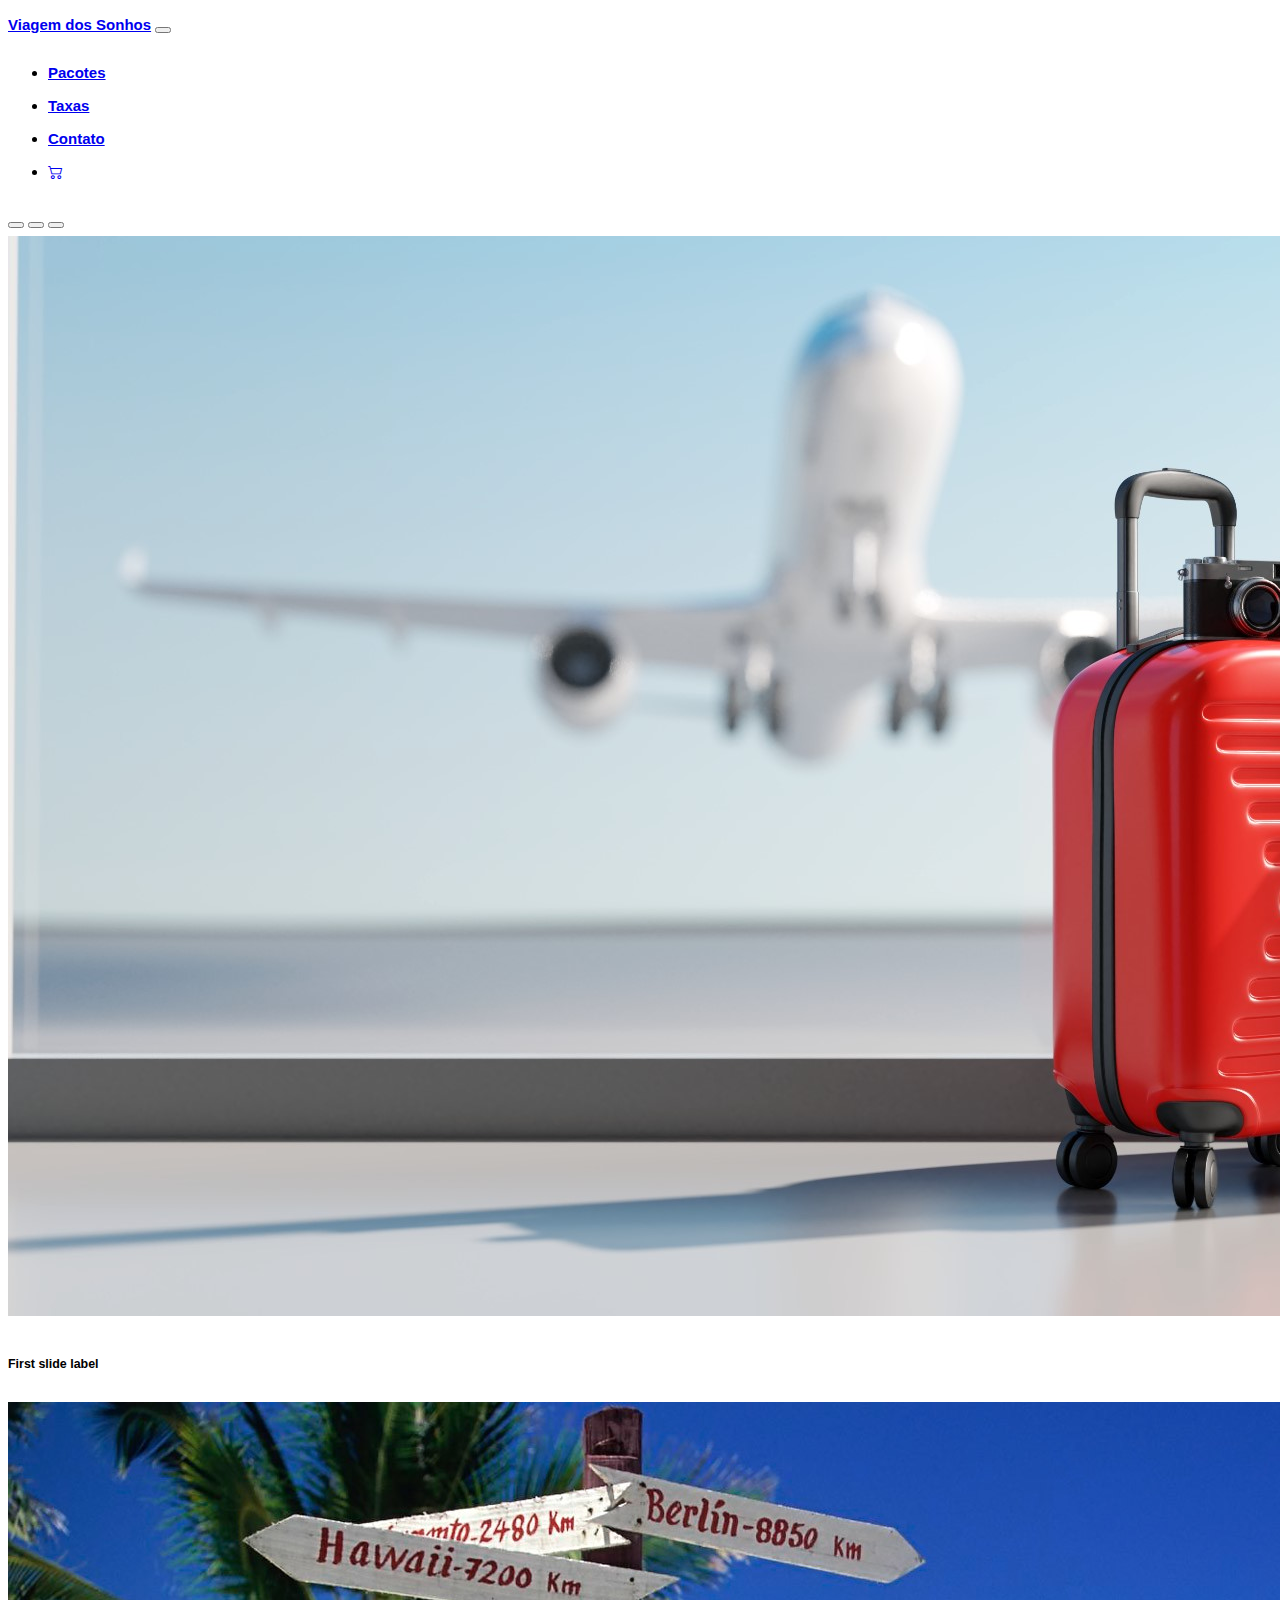
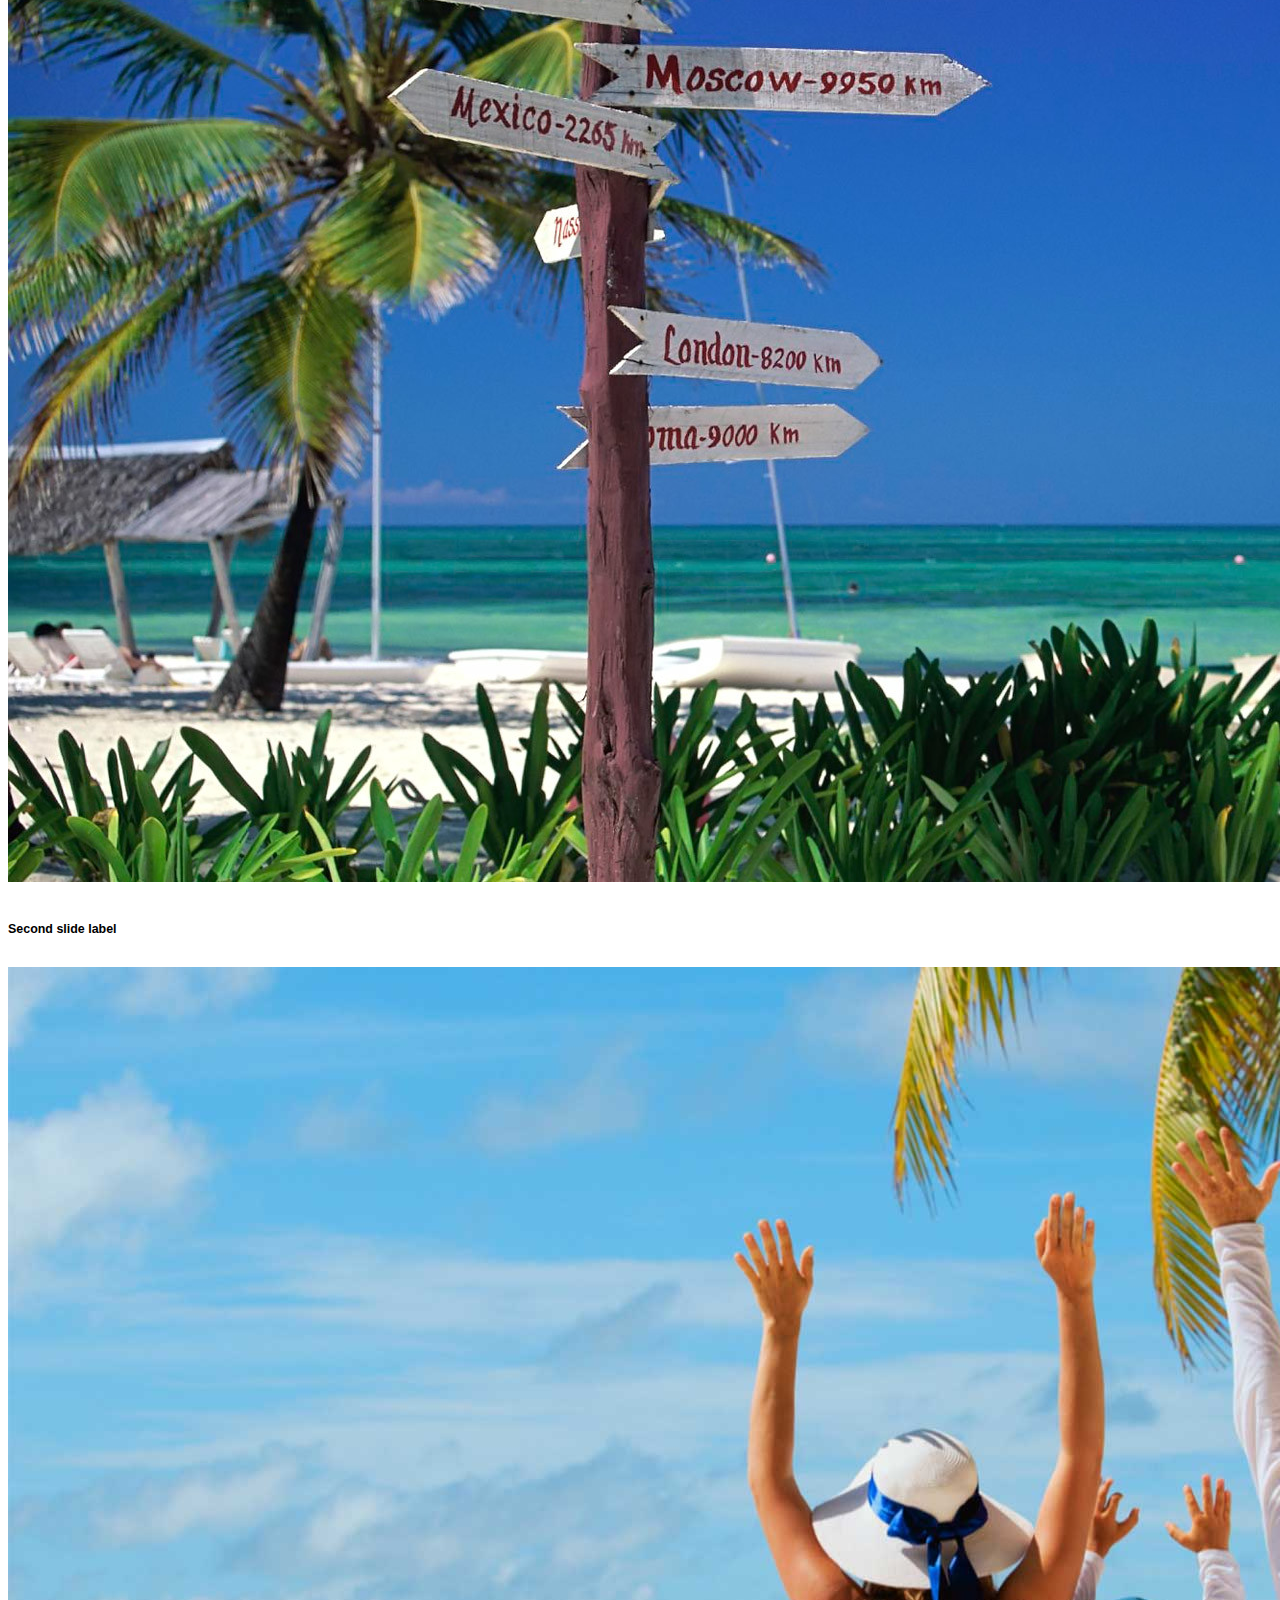
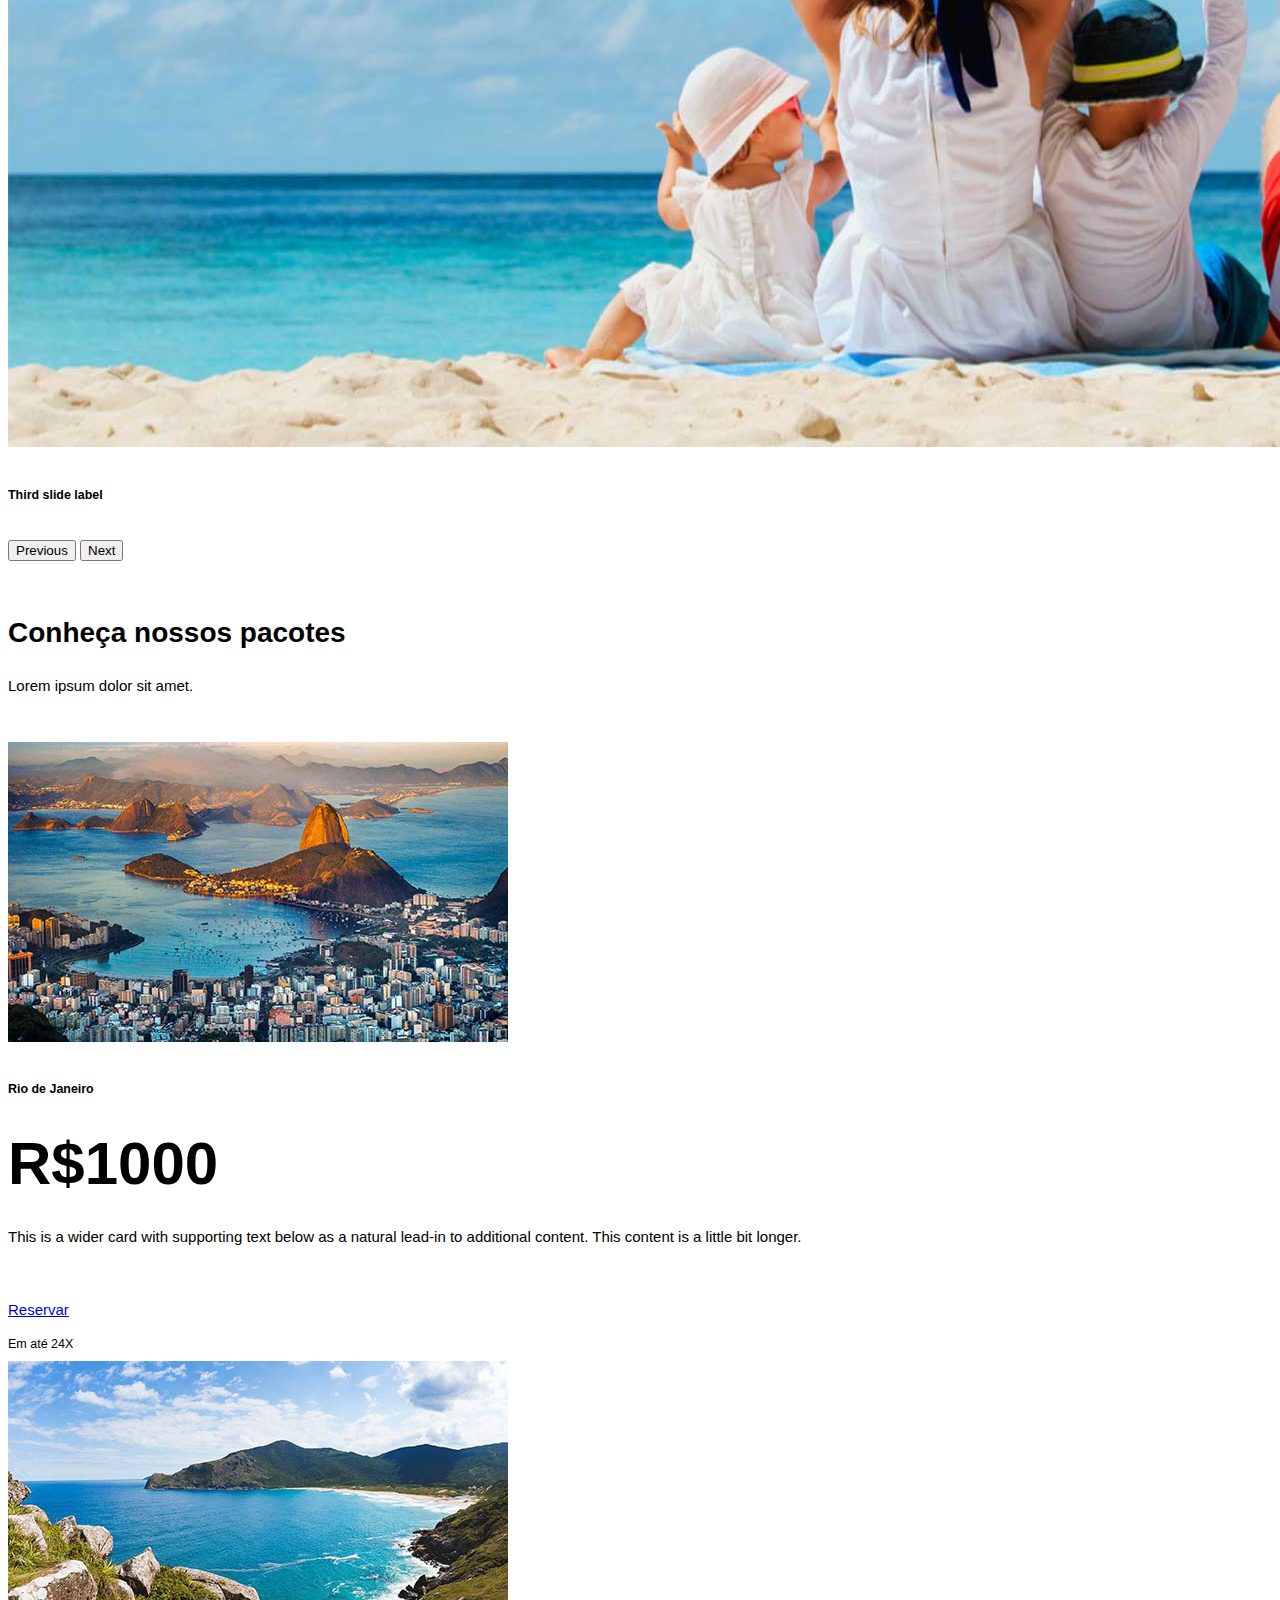
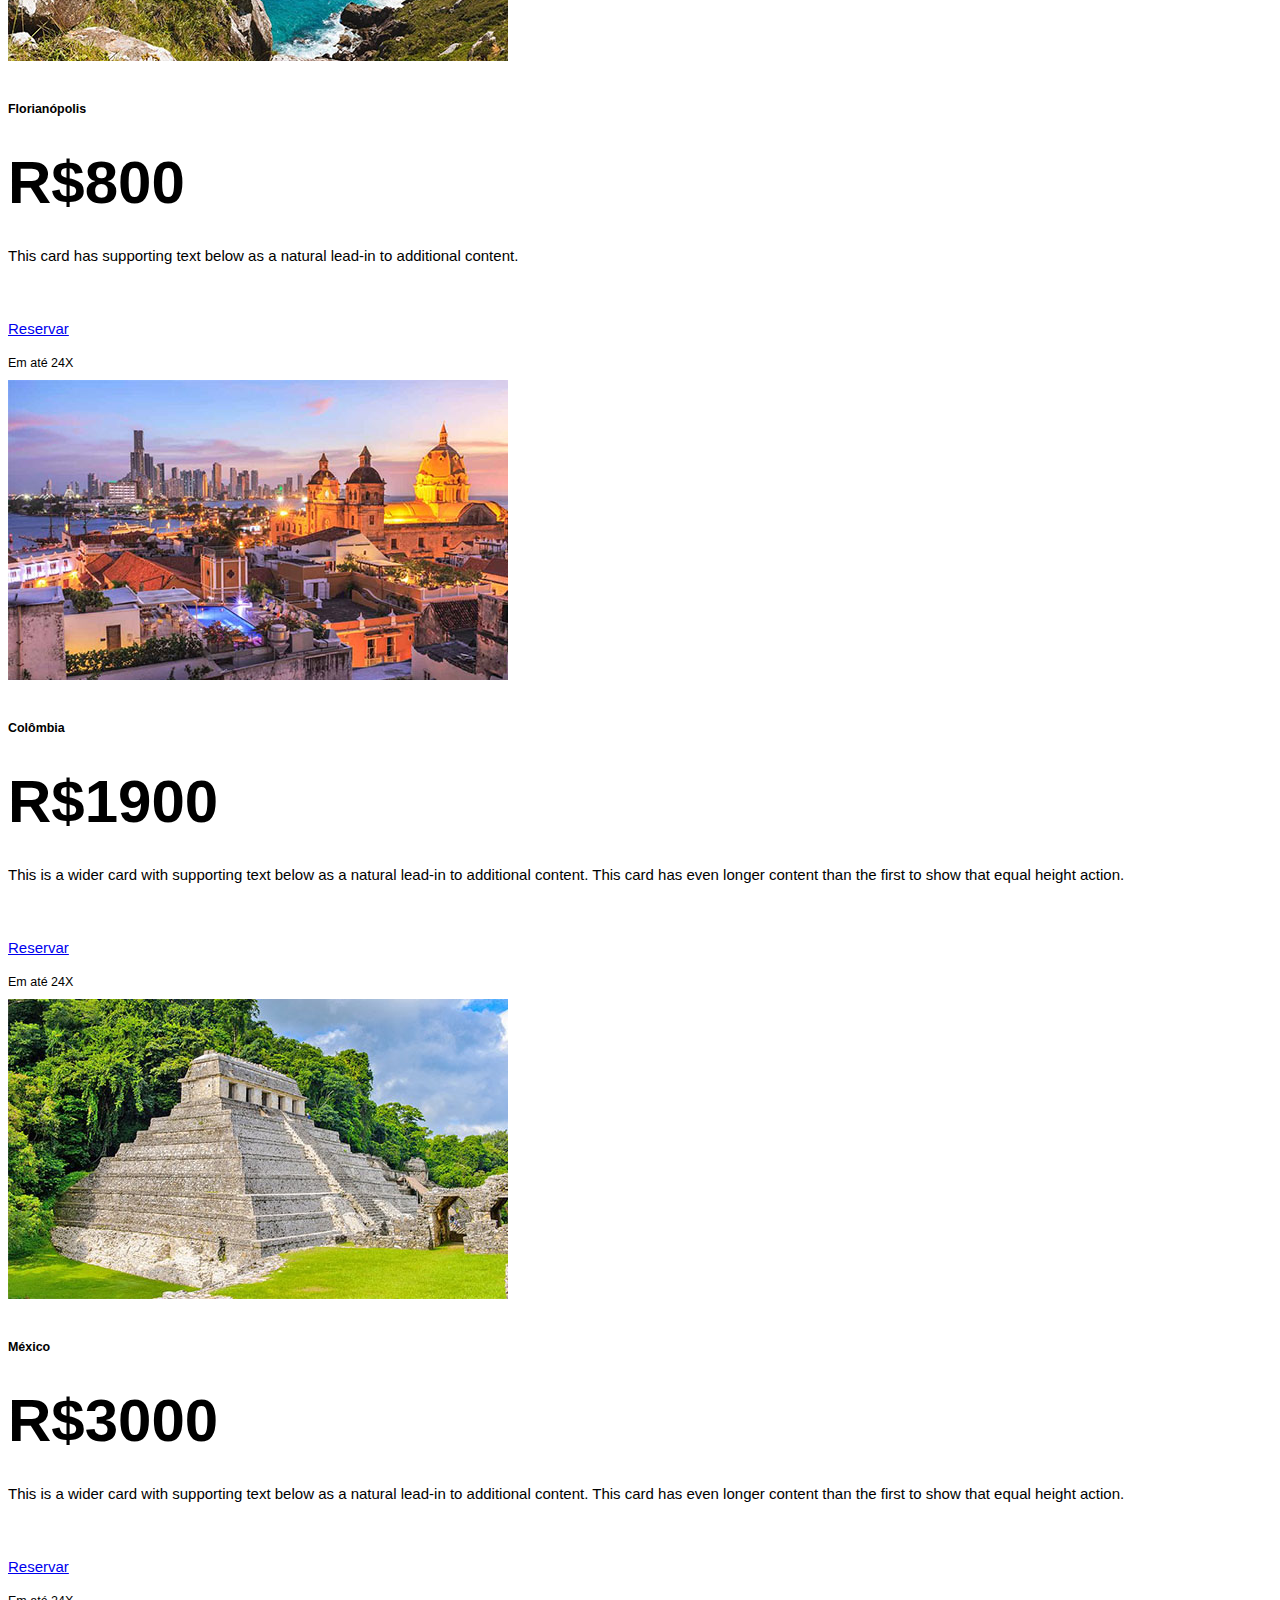
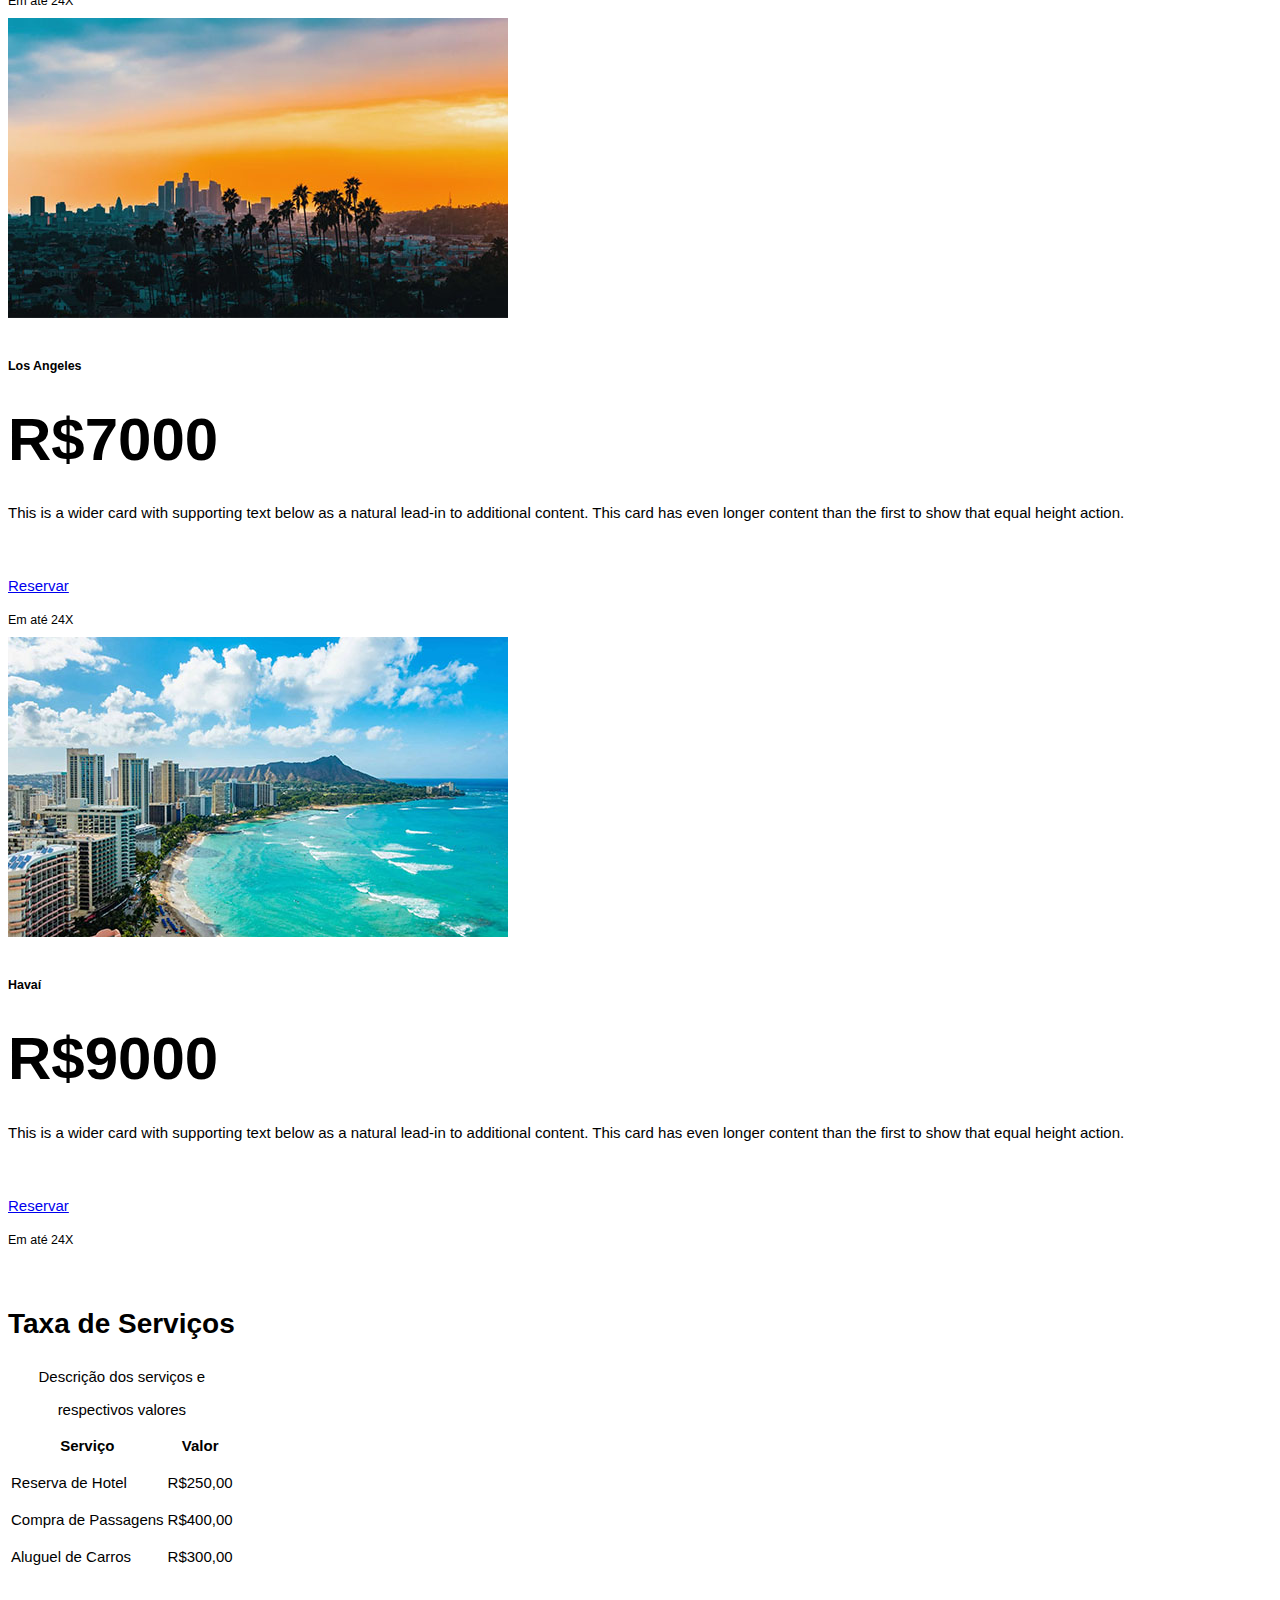
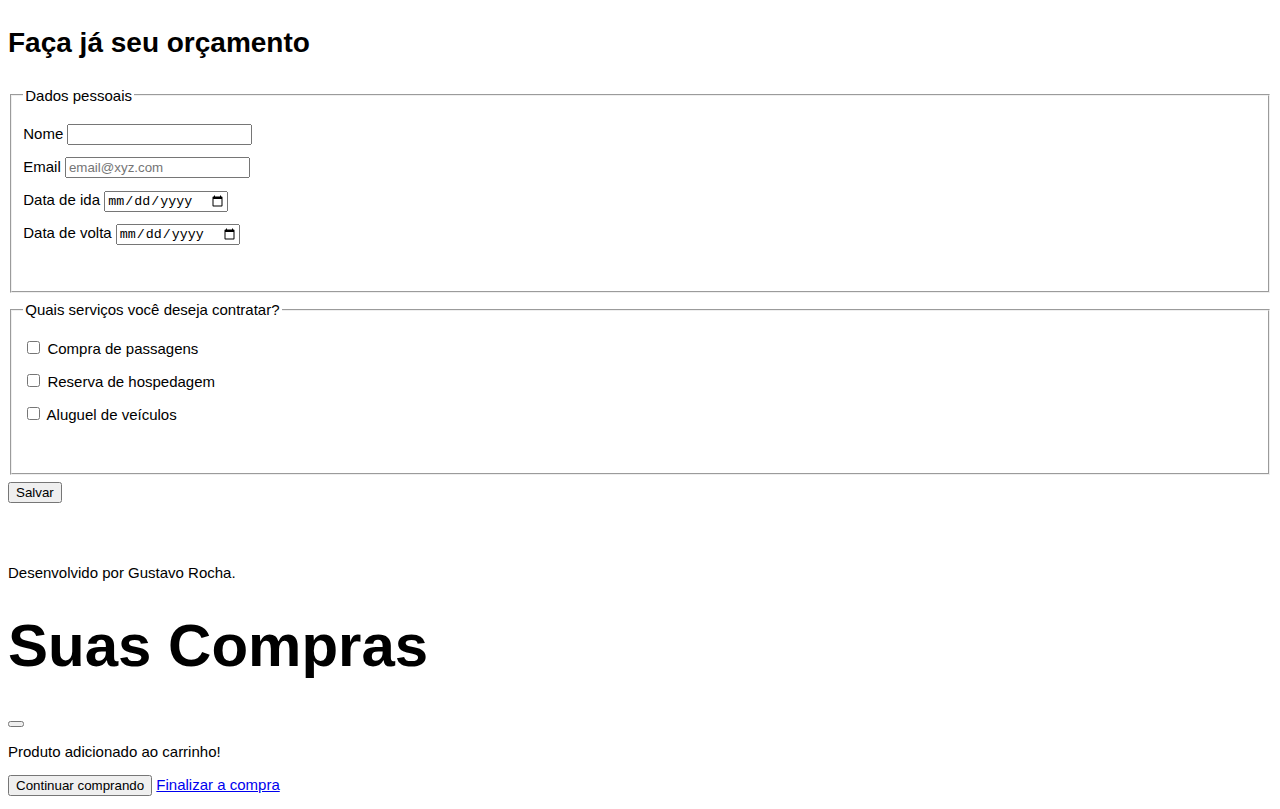
<file: index.html>
<!DOCTYPE html>
<html lang="pt-BR">

<head>
  <meta charset="UTF-8">
  <meta http-equiv="X-UA-Compatible" content="IE=edge">
  <meta name="viewport" content="width=device-width, initial-scale=1.0">
  <title>Viagem dos Sonhos</title>
  <link href="https://cdn.jsdelivr.net/npm/bootstrap@5.3.0-alpha3/dist/css/bootstrap.min.css" rel="stylesheet" integrity="sha384-KK94CHFLLe+nY2dmCWGMq91rCGa5gtU4mk92HdvYe+M/SXH301p5ILy+dN9+nJOZ" crossorigin="anonymous">
  <link rel="stylesheet" href="https://cdn.jsdelivr.net/npm/bootstrap-icons@1.10.5/font/bootstrap-icons.css">
  <link rel="stylesheet" href="./css/style.css">
</head>

<body>
  <header class="container-fluid p-2 bg-warning text-center">
    <nav class="navbar fixed-top navbar-expand-lg bg-warning">
      <div class="container-fluid">
        <a class="navbar-brand" href="#">Viagem dos Sonhos</a>
        <button class="navbar-toggler" type="button" data-bs-toggle="collapse" data-bs-target="#navbarSupportedContent"
          aria-controls="navbarSupportedContent" aria-expanded="false" aria-label="Toggle navigation">
          <span class="navbar-toggler-icon"></span>
        </button>
        <div class="collapse navbar-collapse justify-content-end" id="navbarSupportedContent">
          <ul class="navbar-nav">
            <li class="nav-item">
              <a class="nav-link" href="#pacotes">Pacotes</a>
            </li>
            <li class="nav-item">
              <a class="nav-link" href="#taxas">Taxas</a>
            </li>
            <li class="nav-item">
              <a class="nav-link" href="#contato">Contato</a>
            </li>
            <li class="nav-item">
              <a class="nav-link" href="checkout.html"><i class="bi bi-cart2"></i></a>
            </li>
          </ul>
        </div>
      </div>
    </nav>
    <div id="carouselExampleCaptions" class="carousel slide">
      <div class="carousel-indicators">
        <button type="button" data-bs-target="#carouselExampleCaptions" data-bs-slide-to="0" class="active"
          aria-current="true" aria-label="Slide 1"></button>
        <button type="button" data-bs-target="#carouselExampleCaptions" data-bs-slide-to="1"
          aria-label="Slide 2"></button>
        <button type="button" data-bs-target="#carouselExampleCaptions" data-bs-slide-to="2"
          aria-label="Slide 3"></button>
      </div>
      <div class="carousel-inner">
        <div class="carousel-item active">
          <img src="./img/carrosel/1.jpg" class="d-block w-100" alt="1">
          <div class="carousel-caption d-none d-md-block">
            <h5>First slide label</h5>
          </div>
        </div>
        <div class="carousel-item">
          <img src="./img/carrosel/2.jpg" class="d-block w-100" alt="2">
          <div class="carousel-caption d-none d-md-block">
            <h5>Second slide label</h5>

          </div>
        </div>
        <div class="carousel-item">
          <img src="./img/carrosel/3.jpg" class="d-block w-100" alt="3">
          <div class="carousel-caption d-none d-md-block">
            <h5>Third slide label</h5>
          </div>
        </div>
      </div>
      <button class="carousel-control-prev" type="button" data-bs-target="#carouselExampleCaptions"
        data-bs-slide="prev">
        <span class="carousel-control-prev-icon" aria-hidden="true"></span>
        <span class="visually-hidden">Previous</span>
      </button>
      <button class="carousel-control-next" type="button" data-bs-target="#carouselExampleCaptions"
        data-bs-slide="next">
        <span class="carousel-control-next-icon" aria-hidden="true"></span>
        <span class="visually-hidden">Next</span>
      </button>
    </div>
  </header>

  <section id="pacotes" class="container-fluid bg-light text-center p-4">
    <h2>Conheça nossos pacotes</h2>
    <p>Lorem ipsum dolor sit amet.</p>
    <div class="row row-cols-1 row-cols-md-3 g-4">
      <div class="col">
        <div class="card h-100">
          <img src="./img/pacotes/Rio de Janeiro.jpg" class="card-img-top" alt="Rio de Janeiro">
          <div class="card-body">
            <h5 class="card-title">Rio de Janeiro</h5>
            <h1 class="card-subtitle text-warning">R$1000</h1>
            <p class="card-text">This is a wider card with supporting text below as a natural lead-in to additional
              content. This content is a little bit longer.</p>
          </div>
          <a href="#" class="btn btn-primary" data-bs-toggle="modal" data-bs-target="#exampleModal">Reservar</a>
          <div class="card-footer">
            <small class="text-body-secondary">Em até 24X</small>
          </div>
        </div>
      </div>
      <div class="col">
        <div class="card h-100">
          <img src="img/pacotes/Florianópolis.jpg" class="card-img-top" alt="Florianópolis">
          <div class="card-body">
            <h5 class="card-title">Florianópolis</h5>
            <h1 class="card-subtitle text-warning">R$800</h1>
            <p class="card-text">This card has supporting text below as a natural lead-in to additional content.</p>
          </div>
          <a href="#" class="btn btn-primary" data-bs-toggle="modal" data-bs-target="#exampleModal">Reservar</a>
          <div class="card-footer">
            <small class="text-body-secondary">Em até 24X</small>
          </div>
        </div>
      </div>
      <div class="col">
        <div class="card h-100">
          <img src="img/pacotes/Colombia.jpg" class="card-img-top" alt="Colômbia">
          <div class="card-body">
            <h5 class="card-title">Colômbia</h5>
            <h1 class="card-subtitle text-warning">R$1900</h1>
            <p class="card-text">This is a wider card with supporting text below as a natural lead-in to additional
              content. This card has even longer content than the first to show that equal height action.</p>
          </div>
          <a href="#" class="btn btn-primary" data-bs-toggle="modal" data-bs-target="#exampleModal">Reservar</a>
          <div class="card-footer">
            <small class="text-body-secondary">Em até 24X</small>
          </div>
        </div>
      </div>
      <div class="col">
        <div class="card h-100">
          <img src="img/pacotes/Mexico.jpg" class="card-img-top" alt="México">
          <div class="card-body">
            <h5 class="card-title">México</h5>
            <h1 class="card-subtitle text-warning">R$3000</h1>
            <p class="card-text">This is a wider card with supporting text below as a natural lead-in to additional
              content. This card has even longer content than the first to show that equal height action.</p>
          </div>
          <a href="#" class="btn btn-primary" data-bs-toggle="modal" data-bs-target="#exampleModal">Reservar</a>
          <div class="card-footer">
            <small class="text-body-secondary">Em até 24X</small>
          </div>
        </div>
      </div>
      <div class="col">
        <div class="card h-100">
          <img src="img/pacotes/Los Angeles.jpg" class="card-img-top" alt="Los Angeles">
          <div class="card-body">
            <h5 class="card-title">Los Angeles</h5>
            <h1 class="card-subtitle text-warning">R$7000</h1>
            <p class="card-text">This is a wider card with supporting text below as a natural lead-in to additional
              content. This card has even longer content than the first to show that equal height action.</p>
          </div>
          <a href="#" class="btn btn-primary" data-bs-toggle="modal" data-bs-target="#exampleModal">Reservar</a>
          <div class="card-footer">
            <small class="text-body-secondary">Em até 24X</small>
          </div>
        </div>
      </div>
      <div class="col">
        <div class="card h-100">
          <img src="img/pacotes/Havaí.jpg" class="card-img-top" alt="Havaí">
          <div class="card-body">
            <h5 class="card-title">Havaí</h5>
            <h1 class="card-subtitle text-warning">R$9000</h1>
            <p class="card-text">This is a wider card with supporting text below as a natural lead-in to additional
              content. This card has even longer content than the first to show that equal height action.</p>
          </div>
          <a href="#" class="btn btn-primary" data-bs-toggle="modal" data-bs-target="#exampleModal">Reservar</a>
          <div class="card-footer">
            <small class="text-body-secondary">Em até 24X</small>
          </div>
        </div>
      </div>

  </section>

  <section id="taxas" class="container-fluid bg-warning text-xl-center p-3">
    <h2>Taxa de Serviços</h2>

    <table class="table table-light table-striped table-hover table-bordered border-dark border">
      <caption>Descrição dos serviços e respectivos valores</caption>
      <thead class="table-dark">
        <tr>
          <th>Serviço</th>
          <th>Valor</th>
        </tr>
      </thead>
      <tbody class="table-group-divider">
        <tr>
          <td>Reserva de Hotel</td>
          <td>R$250,00</td>
        </tr>
        <tr>
          <td>Compra de Passagens</td>
          <td>R$400,00</td>
        </tr>
        <tr>
          <td>Aluguel de Carros</td>
          <td>R$300,00</td>
        </tr>
      </tbody>
    </table>
  </section>

  <section id="contato" class="container-fluid bg-light p-4">
    <h2 class="text-center">Faça já seu orçamento</h2>
    <form method="GET" action="">

      <fieldset>
        <legend>Dados pessoais</legend>
        <div class="mb-3">
          <label class="form-label" for="nome">Nome</label>
          <input type="text" class="form-control" name="nome" id="nome">
        </div>
        <div class="mb-3">
          <label class="form-label" for="email">Email</label>
          <input type="email" class="form-control" name="email" placeholder="email@xyz.com" required id="email">
        </div>
        <div class="mb-3">
          <label class="form-label" for="dataIda">Data de ida</label>
          <input type="date" class="form-control" name="dataIda" id="dataIda">
        </div>
        <div class="mb-3">
          <label class="form-label" for="dataVolta">Data de volta</label>
          <input type="date" class="form-control" name="dataVolta" id="dataVotla">
        </div><br>
      </fieldset>

      <fieldset>
        <legend>Quais serviços você deseja contratar?</legend>
        <div class="form-check">
          <input type="checkbox" class="form-check-input" name="passagens" value="Passagens" id="compraPassagens">
          <label class="form-check-label" for="compraPassagens">Compra de passagens</label>
        </div>
        <div class="form-check">
          <input type="checkbox" class="form-check-input" name="hospedagem" value="Hospedagem" id="reservaHospedagem">
          <label class="form-check-label" for="reservaHospedagem">Reserva de hospedagem</label>
        </div>
        <div class="form-check">
          <input type="checkbox" class="form-check-input" name="aluguelVeiculos" value="Aluguel de veículos"
            id="aluguelVeiculos">
          <label class="form-check-label" for="aluguelVeiculos">Aluguel de veículos</label>
        </div><br>
      </fieldset>

      <button class="btn btn-primary">Salvar</button><br><br>

    </form>
  </section>

  <footer class="container-fluid bg-warning text-center p-1">
    <p>Desenvolvido por Gustavo Rocha.</p>
  </footer>

  <script src="https://cdn.jsdelivr.net/npm/bootstrap@5.3.0-alpha3/dist/js/bootstrap.bundle.min.js"
    integrity="sha384-ENjdO4Dr2bkBIFxQpeoTz1HIcje39Wm4jDKdf19U8gI4ddQ3GYNS7NTKfAdVQSZe"
    crossorigin="anonymous"></script>
</body>

<div class="modal fade" id="exampleModal" tabindex="-1" aria-labelledby="exampleModalLabel" aria-hidden="true">
  <div class="modal-dialog">
    <div class="modal-content">
      <div class="modal-header">
        <h1 class="modal-title fs-5" id="exampleModalLabel">Suas Compras</h1>
        <button type="button" class="btn-close" data-bs-dismiss="modal" aria-label="Close"></button>
      </div>
      <div class="modal-body">
        Produto adicionado ao carrinho!
      </div>
      <div class="modal-footer">
        <button type="button" class="btn btn-success" data-bs-dismiss="modal">Continuar comprando</button>
        <a href="checkout.html" type="button" class="btn btn-primary">Finalizar a compra</a>
      </div>
    </div>
  </div>
</div>

</html>
</file>
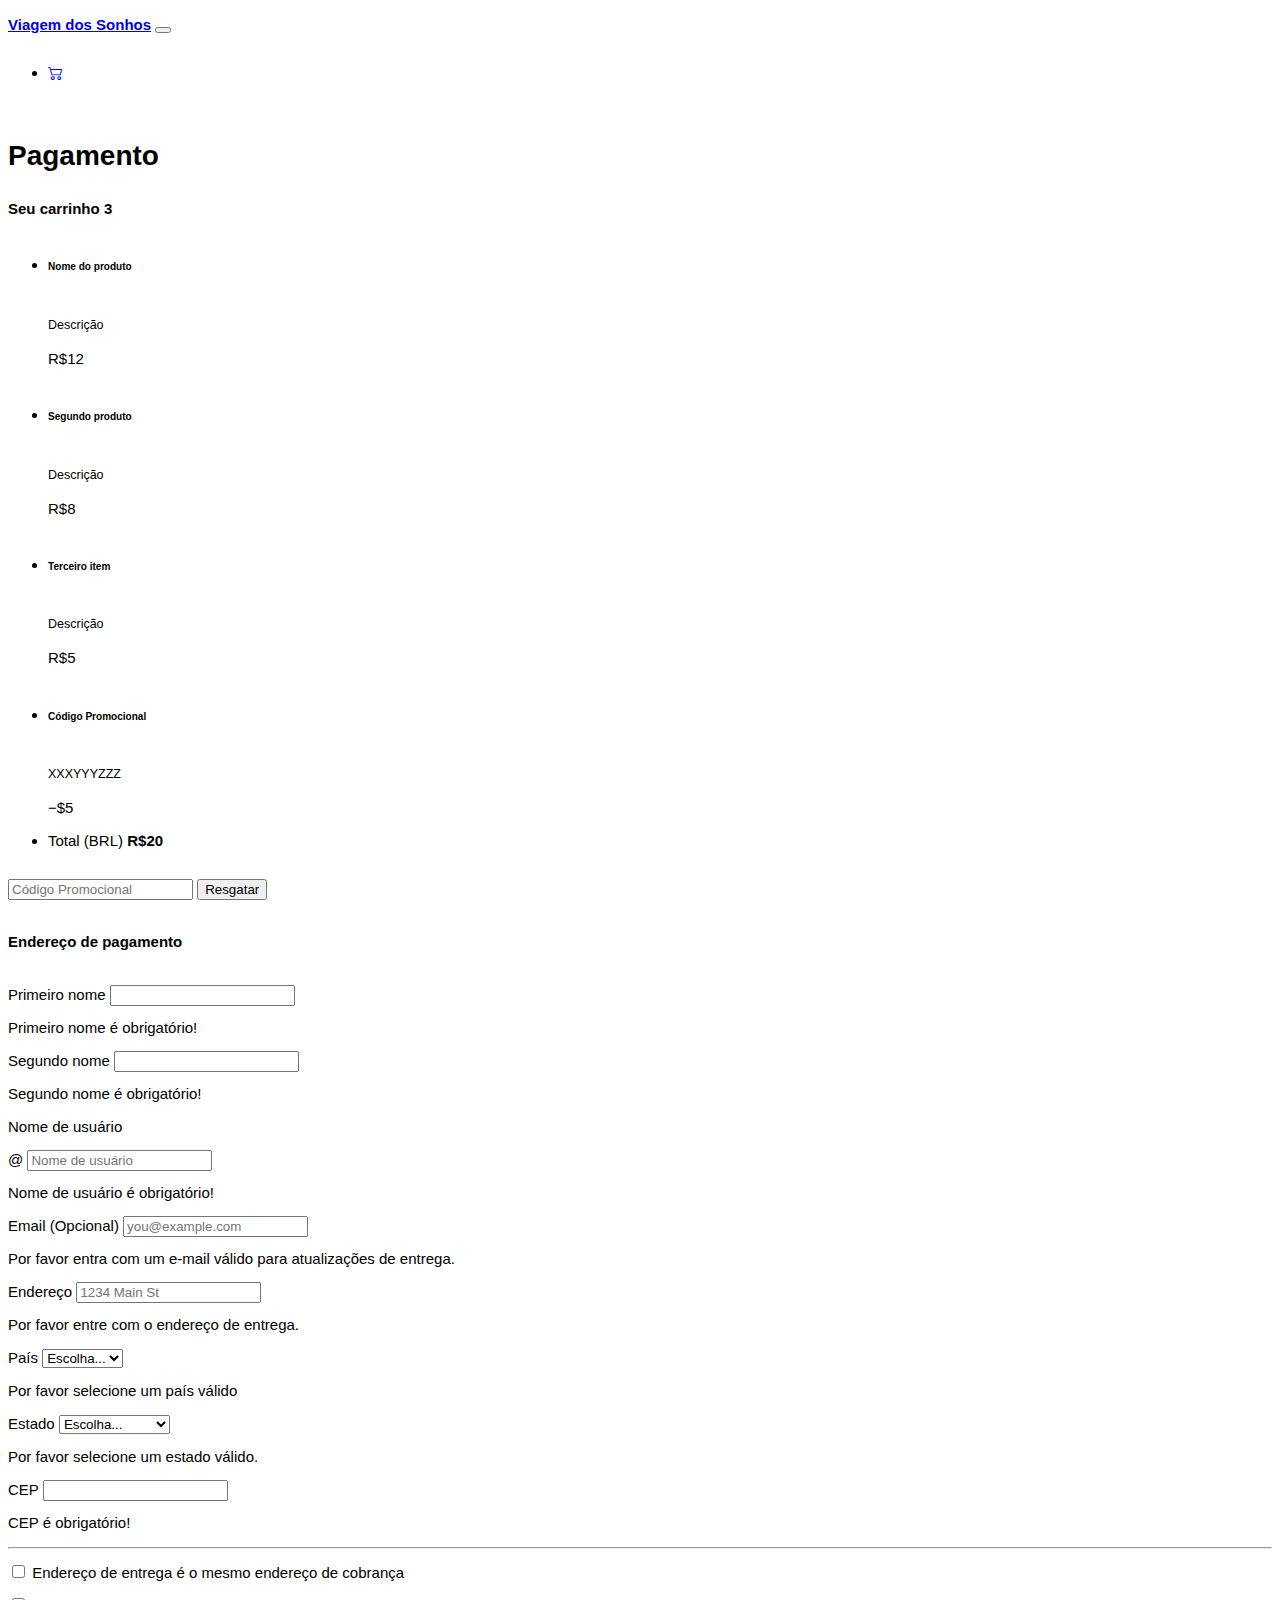
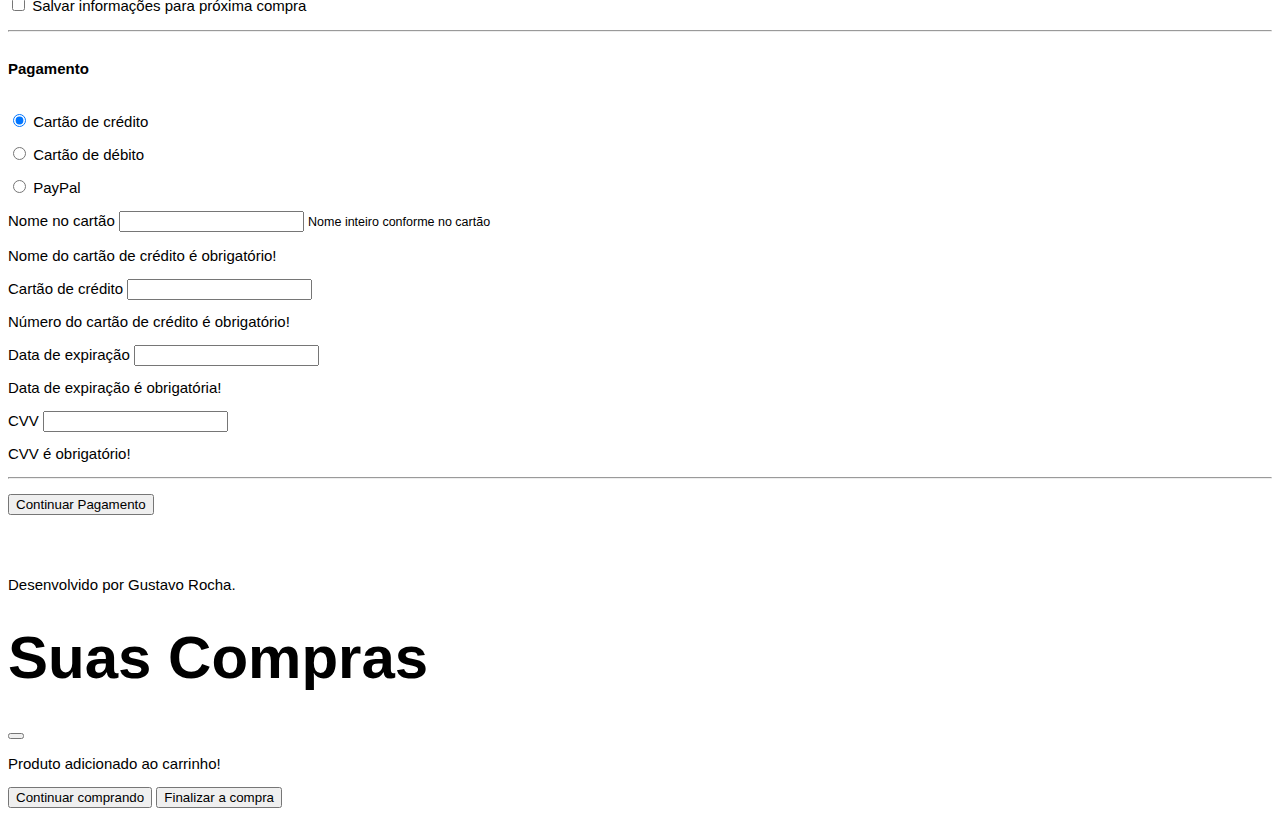
<file: checkout.html>
<!DOCTYPE html>
<html lang="pt-BR">

<head>
    <meta charset="UTF-8">
    <meta http-equiv="X-UA-Compatible" content="IE=edge">
    <meta name="viewport" content="width=device-width, initial-scale=1.0">
    <title>Pagamento</title>
    <link href="https://cdn.jsdelivr.net/npm/bootstrap@5.3.0-alpha3/dist/css/bootstrap.min.css" rel="stylesheet"
        integrity="sha384-KK94CHFLLe+nY2dmCWGMq91rCGa5gtU4mk92HdvYe+M/SXH301p5ILy+dN9+nJOZ" crossorigin="anonymous">
    <link rel="stylesheet" href="https://cdn.jsdelivr.net/npm/bootstrap-icons@1.10.5/font/bootstrap-icons.css">
    <link rel="stylesheet" href="./css/style.css">
</head>

<body>

    <header class="container-fluid p-2 bg-warning text-center">
        <nav class="navbar fixed-top navbar-expand-lg bg-warning">
            <div class="container-fluid">
                <a class="navbar-brand" href="index.html">Viagem dos Sonhos</a>
                <button class="navbar-toggler" type="button" data-bs-toggle="collapse"
                    data-bs-target="#navbarSupportedContent" aria-controls="navbarSupportedContent"
                    aria-expanded="false" aria-label="Toggle navigation">
                    <span class="navbar-toggler-icon"></span>
                </button>
                <div class="collapse navbar-collapse justify-content-end" id="navbarSupportedContent">
                    <ul class="navbar-nav">
                        <li class="nav-item">
                            <a class="nav-link" href="checkout.html"><i class="bi bi-cart2"></i></a>
                        </li>
                    </ul>
                </div>
            </div>
        </nav>
    </header>

    <main class="container">
        <div class="py-5 text-center">
            <h2>Pagamento</h2>
        </div>

        <div class="row g-5">
            <div class="col-md-5 col-lg-4 order-md-last">
                <h4 class="d-flex justify-content-between align-items-center mb-3">
                    <span class="text-primary">Seu carrinho</span>
                    <span class="badge bg-primary rounded-pill">3</span>
                </h4>
                <ul class="list-group mb-3">
                    <li class="list-group-item d-flex justify-content-between lh-sm">
                        <div>
                            <h6 class="my-0">Nome do produto</h6>
                            <small class="text-body-secondary">Descrição</small>
                        </div>
                        <span class="text-body-secondary">R$12</span>
                    </li>
                    <li class="list-group-item d-flex justify-content-between lh-sm">
                        <div>
                            <h6 class="my-0">Segundo produto</h6>
                            <small class="text-body-secondary">Descrição</small>
                        </div>
                        <span class="text-body-secondary">R$8</span>
                    </li>
                    <li class="list-group-item d-flex justify-content-between lh-sm">
                        <div>
                            <h6 class="my-0">Terceiro item</h6>
                            <small class="text-body-secondary">Descrição</small>
                        </div>
                        <span class="text-body-secondary">R$5</span>
                    </li>
                    <li class="list-group-item d-flex justify-content-between bg-body-tertiary">
                        <div class="text-success">
                            <h6 class="my-0">Código Promocional</h6>
                            <small>XXXYYYZZZ</small>
                        </div>
                        <span class="text-success">−$5</span>
                    </li>
                    <li class="list-group-item d-flex justify-content-between">
                        <span>Total (BRL)</span>
                        <strong>R$20</strong>
                    </li>
                </ul>

                <form class="card p-2">
                    <div class="input-group">
                        <input type="text" class="form-control" placeholder="Código Promocional">
                        <button type="submit" class="btn btn-secondary">Resgatar</button>
                    </div>
                </form>
            </div>
            <div class="col-md-7 col-lg-8">
                <h4 class="mb-3">Endereço de pagamento</h4>
                <form class="needs-validation" novalidate>
                    <div class="row g-3">
                        <div class="col-sm-6">
                            <label for="firstName" class="form-label">Primeiro nome</label>
                            <input type="text" class="form-control" id="firstName" placeholder="" value="" required>
                            <div class="invalid-feedback">
                                Primeiro nome é obrigatório!
                            </div>
                        </div>

                        <div class="col-sm-6">
                            <label for="lastName" class="form-label">Segundo nome</label>
                            <input type="text" class="form-control" id="lastName" placeholder="" value="" required>
                            <div class="invalid-feedback">
                                Segundo nome é obrigatório!
                            </div>
                        </div>

                        <div class="col-12">
                            <label for="username" class="form-label">Nome de usuário</label>
                            <div class="input-group has-validation">
                                <span class="input-group-text">@</span>
                                <input type="text" class="form-control" id="username" placeholder="Nome de usuário"
                                    required>
                                <div class="invalid-feedback">
                                    Nome de usuário é obrigatório!
                                </div>
                            </div>
                        </div>

                        <div class="col-12">
                            <label for="email" class="form-label">Email <span
                                    class="text-body-secondary">(Opcional)</span></label>
                            <input type="email" class="form-control" id="email" placeholder="you@example.com">
                            <div class="invalid-feedback">
                                Por favor entra com um e-mail válido para atualizações de entrega.
                            </div>
                        </div>

                        <div class="col-12">
                            <label for="address" class="form-label">Endereço</label>
                            <input type="text" class="form-control" id="address" placeholder="1234 Main St" required>
                            <div class="invalid-feedback">
                                Por favor entre com o endereço de entrega.
                            </div>
                        </div>

                        <div class="col-md-5">
                            <label for="country" class="form-label">País</label>
                            <select class="form-select" id="country" required>
                                <option value="">Escolha...</option>
                                <option>Brasil</option>
                            </select>
                            <div class="invalid-feedback">
                                Por favor selecione um país válido
                            </div>
                        </div>

                        <div class="col-md-4">
                            <label for="state" class="form-label">Estado</label>
                            <select class="form-select" id="state" required>
                                <option value="">Escolha...</option>
                                <option>São Paulo</option>
                                <option>Rio de Janeiro</option>
                                <option>Santa Catarina</option>
                                <option>Bahia</option>
                            </select>
                            <div class="invalid-feedback">
                                Por favor selecione um estado válido.
                            </div>
                        </div>

                        <div class="col-md-3">
                            <label for="zip" class="form-label">CEP</label>
                            <input type="text" class="form-control" id="zip" placeholder="" required>
                            <div class="invalid-feedback">
                                CEP é obrigatório!
                            </div>
                        </div>
                    </div>

                    <hr class="my-4">

                    <div class="form-check">
                        <input type="checkbox" class="form-check-input" id="same-address">
                        <label class="form-check-label" for="same-address">Endereço de entrega é o mesmo endereço de
                            cobrança</label>
                    </div>

                    <div class="form-check">
                        <input type="checkbox" class="form-check-input" id="save-info">
                        <label class="form-check-label" for="save-info">Salvar informações para próxima compra</label>
                    </div>

                    <hr class="my-4">

                    <h4 class="mb-3">Pagamento</h4>

                    <div class="my-3">
                        <div class="form-check">
                            <input id="credit" name="paymentMethod" type="radio" class="form-check-input" checked
                                required>
                            <label class="form-check-label" for="credit">Cartão de crédito</label>
                        </div>
                        <div class="form-check">
                            <input id="debit" name="paymentMethod" type="radio" class="form-check-input" required>
                            <label class="form-check-label" for="debit">Cartão de débito</label>
                        </div>
                        <div class="form-check">
                            <input id="paypal" name="paymentMethod" type="radio" class="form-check-input" required>
                            <label class="form-check-label" for="paypal">PayPal</label>
                        </div>
                    </div>

                    <div class="row gy-3">
                        <div class="col-md-6">
                            <label for="cc-name" class="form-label">Nome no cartão</label>
                            <input type="text" class="form-control" id="cc-name" placeholder="" required>
                            <small class="text-body-secondary">Nome inteiro conforme no cartão</small>
                            <div class="invalid-feedback">
                                Nome do cartão de crédito é obrigatório!
                            </div>
                        </div>

                        <div class="col-md-6">
                            <label for="cc-number" class="form-label">Cartão de crédito</label>
                            <input type="text" class="form-control" id="cc-number" placeholder="" required>
                            <div class="invalid-feedback">
                                Número do cartão de crédito é obrigatório!
                            </div>
                        </div>

                        <div class="col-md-3">
                            <label for="cc-expiration" class="form-label">Data de expiração</label>
                            <input type="text" class="form-control" id="cc-expiration" placeholder="" required>
                            <div class="invalid-feedback">
                                Data de expiração é obrigatória!
                            </div>
                        </div>

                        <div class="col-md-3">
                            <label for="cc-cvv" class="form-label">CVV</label>
                            <input type="text" class="form-control" id="cc-cvv" placeholder="" required>
                            <div class="invalid-feedback">
                                CVV é obrigatório!
                            </div>
                        </div>
                    </div>

                    <hr class="my-4">

                    <button class="w-100 btn btn-success btn-lg" type="submit">Continuar Pagamento</button>
                </form>
            </div>
        </div>
    </main>
    <br>
    <footer class="container-fluid bg-warning text-center p-1">
        <p>Desenvolvido por Gustavo Rocha.</p>
    </footer>

    <script src="https://cdn.jsdelivr.net/npm/bootstrap@5.3.0-alpha3/dist/js/bootstrap.bundle.min.js"
        integrity="sha384-ENjdO4Dr2bkBIFxQpeoTz1HIcje39Wm4jDKdf19U8gI4ddQ3GYNS7NTKfAdVQSZe"
        crossorigin="anonymous"></script>
</body>


<div class="modal fade" id="exampleModal" tabindex="-1" aria-labelledby="exampleModalLabel" aria-hidden="true">
    <div class="modal-dialog">
        <div class="modal-content">
            <div class="modal-header">
                <h1 class="modal-title fs-5" id="exampleModalLabel">Suas Compras</h1>
                <button type="button" class="btn-close" data-bs-dismiss="modal" aria-label="Close"></button>
            </div>
            <div class="modal-body">
                Produto adicionado ao carrinho!
            </div>
            <div class="modal-footer">
                <button type="button" class="btn btn-success" data-bs-dismiss="modal">Continuar comprando</button>
                <button type="button" class="btn btn-primary">Finalizar a compra</button>
            </div>
        </div>
    </div>
</div>

</html>
</file>
<file: css/style.css>
body{
    font-weight: 400;
    font-family: Poppins, Helvetica, sans-serif;
    font-size: 15px;
    line-height: 2.2em;
}

header{
    font-weight: 600;
}

h1{
    font-size: 60px;    
}

h2{
    font-size: 28px;
    font-weight: 600;
    margin-bottom: 20px;
    margin-top: 50px;
}

section p{
    margin-bottom: 40px;
}
</file>
